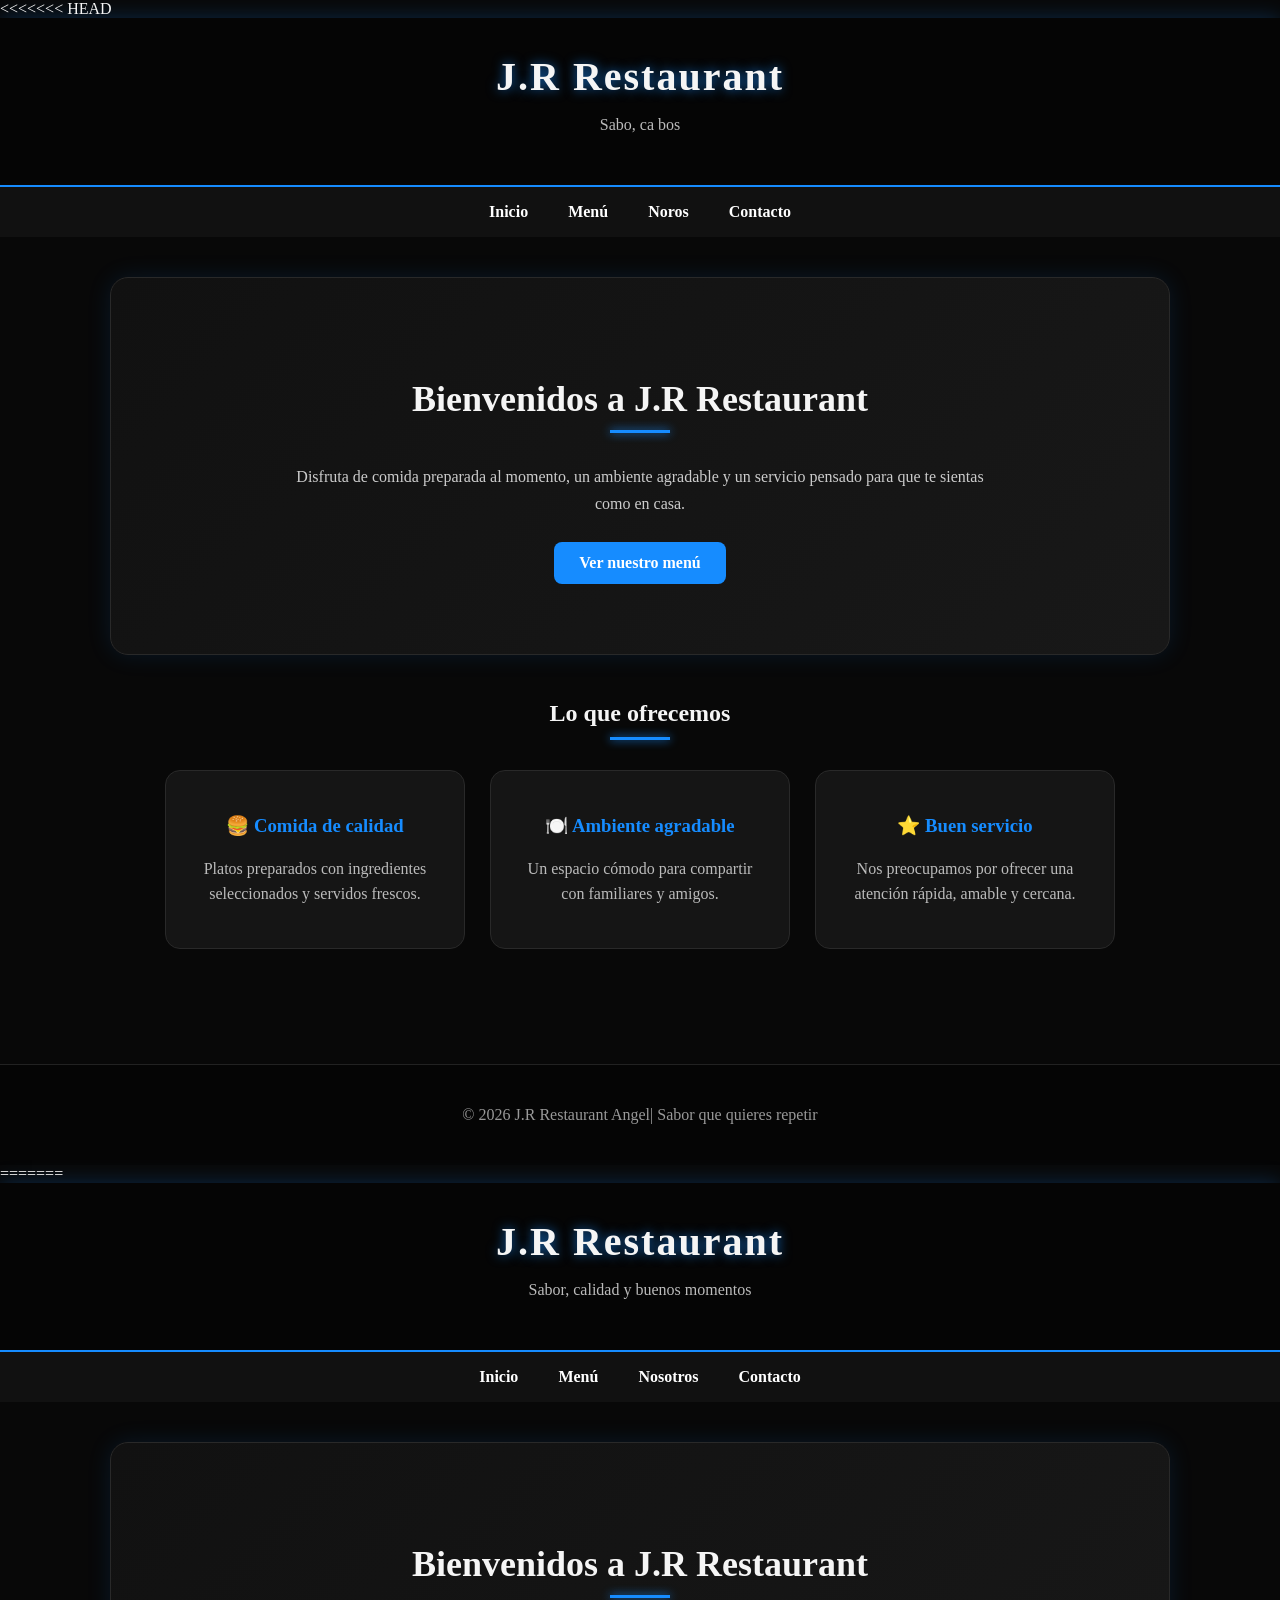
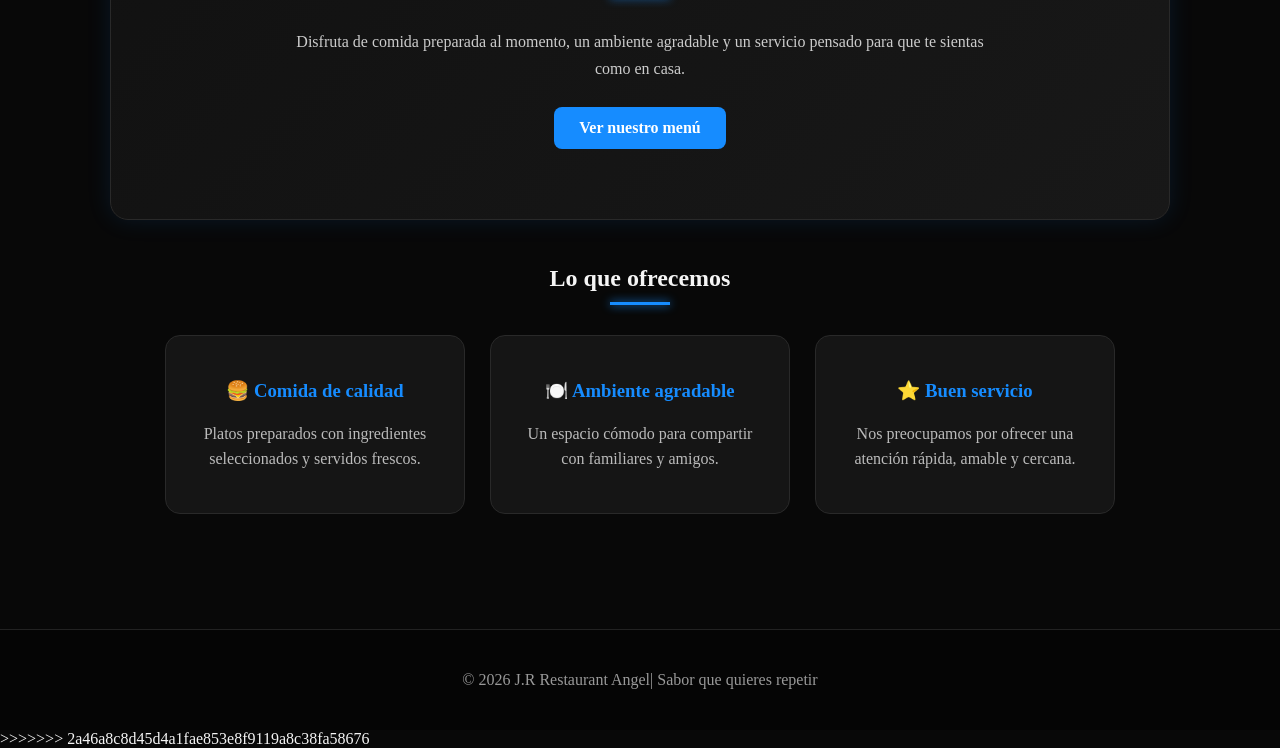
<file: index.html>
<<<<<<< HEAD
<!DOCTYPE html>
<html lang="es">
<head>
    <meta charset="UTF-8">
    <meta name="viewport" content="width=device-width, initial-scale=1.0">
    <title>J.R Restaurante | Inicio</title>
    <link rel="stylesheet" href="css/style.css">
</head>

<body>

<header>
    <h1>J.R Restaurant</h1>
    <p>Sabo, ca bos</p>
</header>

<nav>
    <ul>
        <li><a href="index.html">Inicio</a></li>
        <li><a href="menu.html">Menú</a></li>
        <li><a href="nosotros.html">Noros</a></li>
        <li><a href="contacto.html">Contacto</a></li>
    </ul>
</nav>

<main>

    <section class="hero">
        <h2>Bienvenidos a J.R Restaurant</h2>
        <p>
            Disfruta de comida preparada al momento, un ambiente agradable
            y un servicio pensado para que te sientas como en casa.
        </p>

        <a class="boton" href="menu.html">Ver nuestro menú</a>
    </section>

    <section>
        <h2>Lo que ofrecemos</h2>

        <div class="tarjetas">

            <article>
                <h3>🍔 Comida de calidad</h3>
                <p>
                    Platos preparados con ingredientes seleccionados
                    y servidos frescos.
                </p>
            </article>

            <article>
                <h3>🍽️ Ambiente agradable</h3>
                <p>
                    Un espacio cómodo para compartir con familiares
                    y amigos.
                </p>
            </article>

            <article>
                <h3>⭐ Buen servicio</h3>
                <p>
                    Nos preocupamos por ofrecer una atención rápida,
                    amable y cercana.
                </p>
            </article>

        </div>
    </section>

</main>

<footer>
    <p>© 2026 J.R Restaurant Angel| Sabor que quieres repetir</p>
</footer>

</body>
=======
<!DOCTYPE html>
<html lang="es">
<head>
    <meta charset="UTF-8">
    <meta name="viewport" content="width=device-width, initial-scale=1.0">
    <title>J.R Restaurante | Inicio</title>
    <link rel="stylesheet" href="css/style.css">
</head>

<body>

<header>
    <h1>J.R Restaurant</h1>
    <p>Sabor, calidad y buenos momentos</p>
</header>

<nav>
    <ul>
        <li><a href="index.html">Inicio</a></li>
        <li><a href="menu.html">Menú</a></li>
        <li><a href="nosotros.html">Nosotros</a></li>
        <li><a href="contacto.html">Contacto</a></li>
    </ul>
</nav>

<main>

    <section class="hero">
        <h2>Bienvenidos a J.R Restaurant</h2>
        <p>
            Disfruta de comida preparada al momento, un ambiente agradable
            y un servicio pensado para que te sientas como en casa.
        </p>

        <a class="boton" href="menu.html">Ver nuestro menú</a>
    </section>

    <section>
        <h2>Lo que ofrecemos</h2>

        <div class="tarjetas">

            <article>
                <h3>🍔 Comida de calidad</h3>
                <p>
                    Platos preparados con ingredientes seleccionados
                    y servidos frescos.
                </p>
            </article>

            <article>
                <h3>🍽️ Ambiente agradable</h3>
                <p>
                    Un espacio cómodo para compartir con familiares
                    y amigos.
                </p>
            </article>

            <article>
                <h3>⭐ Buen servicio</h3>
                <p>
                    Nos preocupamos por ofrecer una atención rápida,
                    amable y cercana.
                </p>
            </article>

        </div>
    </section>

</main>

<footer>
    <p>© 2026 J.R Restaurant Angel| Sabor que quieres repetir</p>
</footer>

</body>
>>>>>>> 2a46a8c8d45d4a1fae853e8f9119a8c38fa58676
</html>
</file>
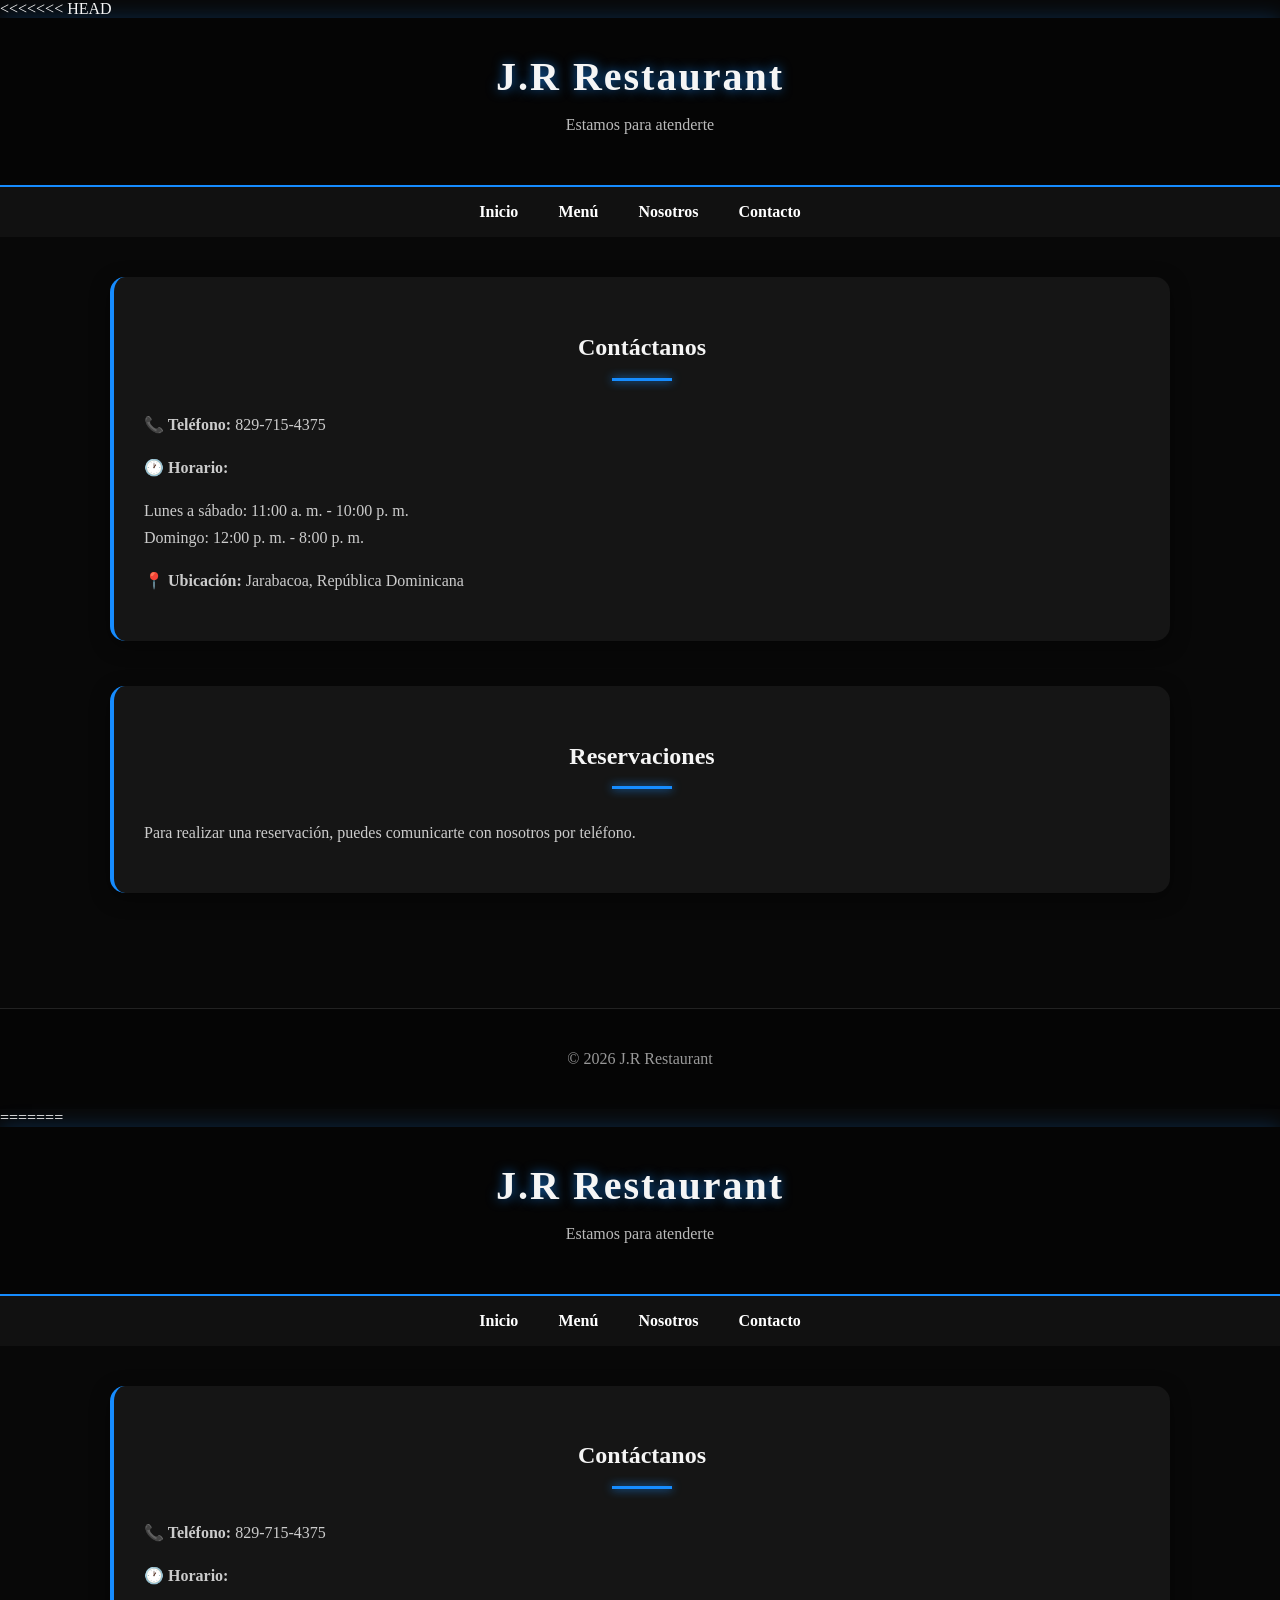
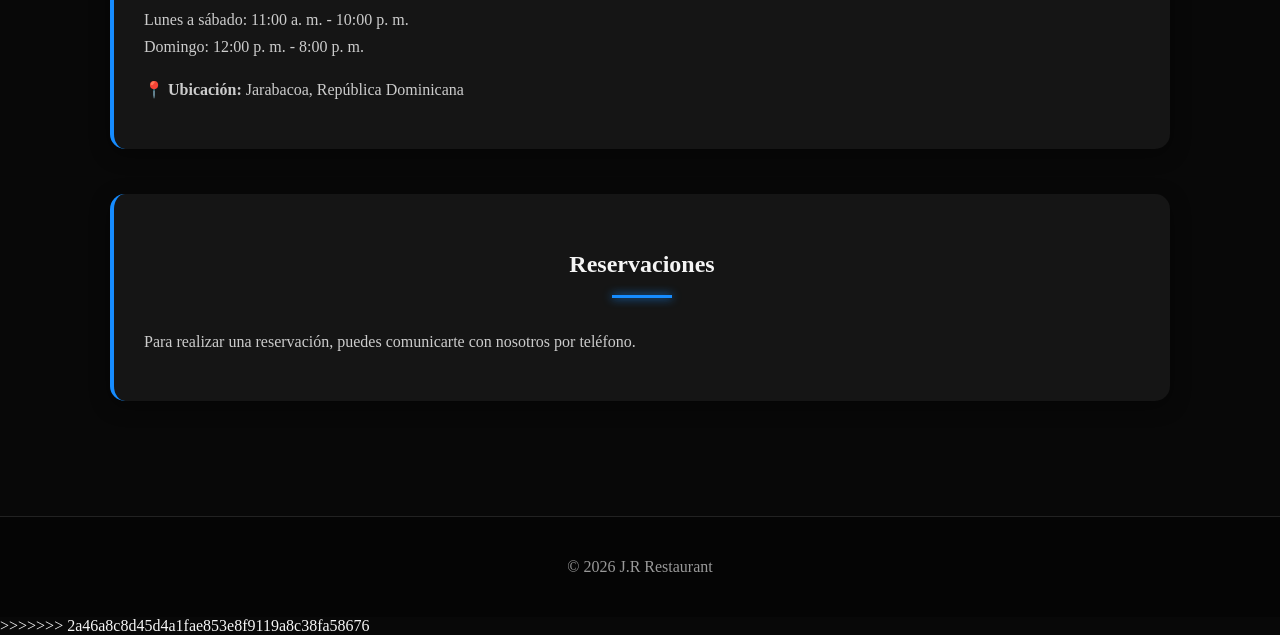
<file: contacto.html>
<<<<<<< HEAD
<!DOCTYPE html>
<html lang="es">
<head>
    <meta charset="UTF-8">
    <meta name="viewport" content="width=device-width, initial-scale=1.0">
    <title>J.R Restaurant | Contacto</title>
    <link rel="stylesheet" href="css/style.css">
</head>

<body>

<header>
    <h1>J.R Restaurant</h1>
    <p>Estamos para atenderte</p>
</header>

<nav>
    <ul>
        <li><a href="index.html">Inicio</a></li>
        <li><a href="menu.html">Menú</a></li>
        <li><a href="nosotros.html">Nosotros</a></li>
        <li><a href="contacto.html">Contacto</a></li>
    </ul>
</nav>

<main>

    <section class="contacto">
        <h2>Contáctanos</h2>

        <p><strong>📞 Teléfono:</strong> 829-715-4375</p>

        <p><strong>🕐 Horario:</strong></p>
        <p>
            Lunes a sábado: 11:00 a. m. - 10:00 p. m.<br>
            Domingo: 12:00 p. m. - 8:00 p. m.
        </p>

        <p><strong>📍 Ubicación:</strong> Jarabacoa, República Dominicana</p>
    </section>

    <section class="contacto">
        <h2>Reservaciones</h2>

        <p>
            Para realizar una reservación, puedes comunicarte
            con nosotros por teléfono.
        </p>
    </section>

</main>

<footer>
    <p>© 2026 J.R Restaurant</p>
</footer>

</body>
=======
<!DOCTYPE html>
<html lang="es">
<head>
    <meta charset="UTF-8">
    <meta name="viewport" content="width=device-width, initial-scale=1.0">
    <title>J.R Restaurant | Contacto</title>
    <link rel="stylesheet" href="css/style.css">
</head>

<body>

<header>
    <h1>J.R Restaurant</h1>
    <p>Estamos para atenderte</p>
</header>

<nav>
    <ul>
        <li><a href="index.html">Inicio</a></li>
        <li><a href="menu.html">Menú</a></li>
        <li><a href="nosotros.html">Nosotros</a></li>
        <li><a href="contacto.html">Contacto</a></li>
    </ul>
</nav>

<main>

    <section class="contacto">
        <h2>Contáctanos</h2>

        <p><strong>📞 Teléfono:</strong> 829-715-4375</p>

        <p><strong>🕐 Horario:</strong></p>
        <p>
            Lunes a sábado: 11:00 a. m. - 10:00 p. m.<br>
            Domingo: 12:00 p. m. - 8:00 p. m.
        </p>

        <p><strong>📍 Ubicación:</strong> Jarabacoa, República Dominicana</p>
    </section>

    <section class="contacto">
        <h2>Reservaciones</h2>

        <p>
            Para realizar una reservación, puedes comunicarte
            con nosotros por teléfono.
        </p>
    </section>

</main>

<footer>
    <p>© 2026 J.R Restaurant</p>
</footer>

</body>
>>>>>>> 2a46a8c8d45d4a1fae853e8f9119a8c38fa58676
</html>
</file>
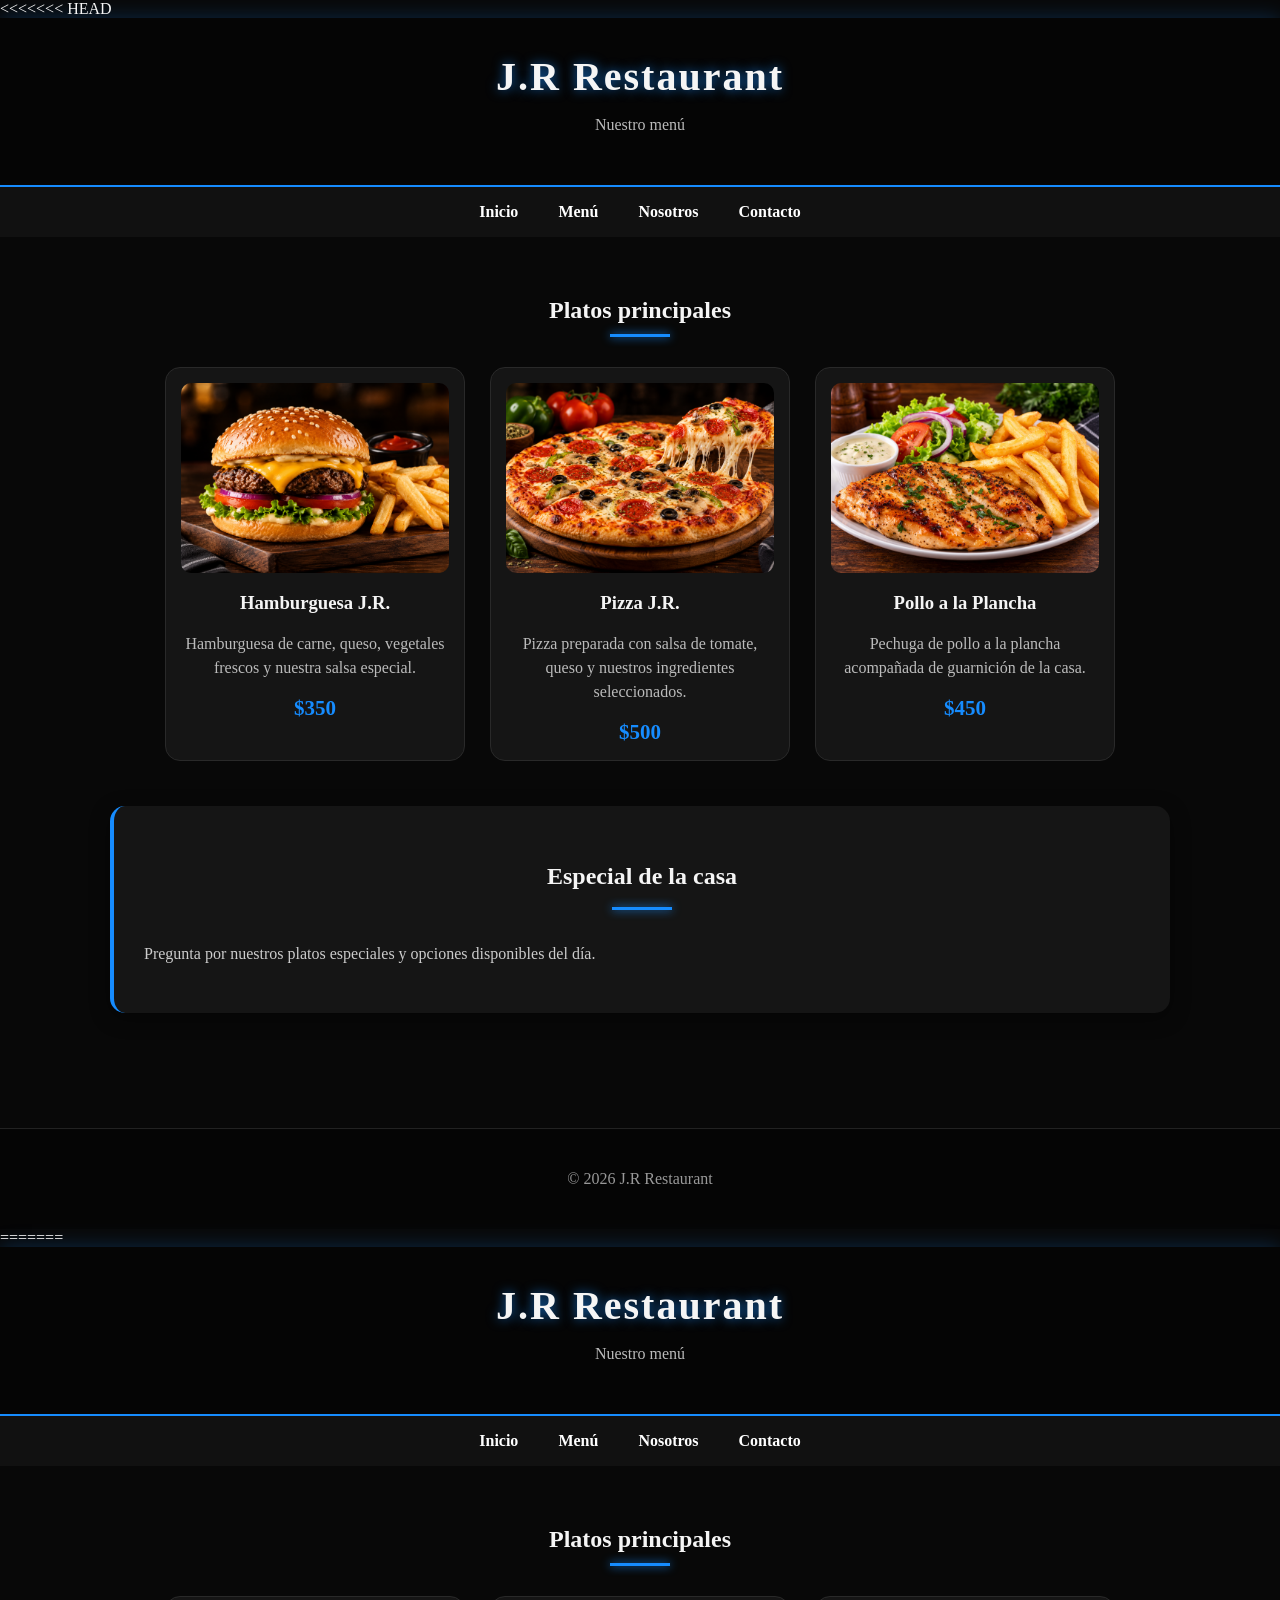
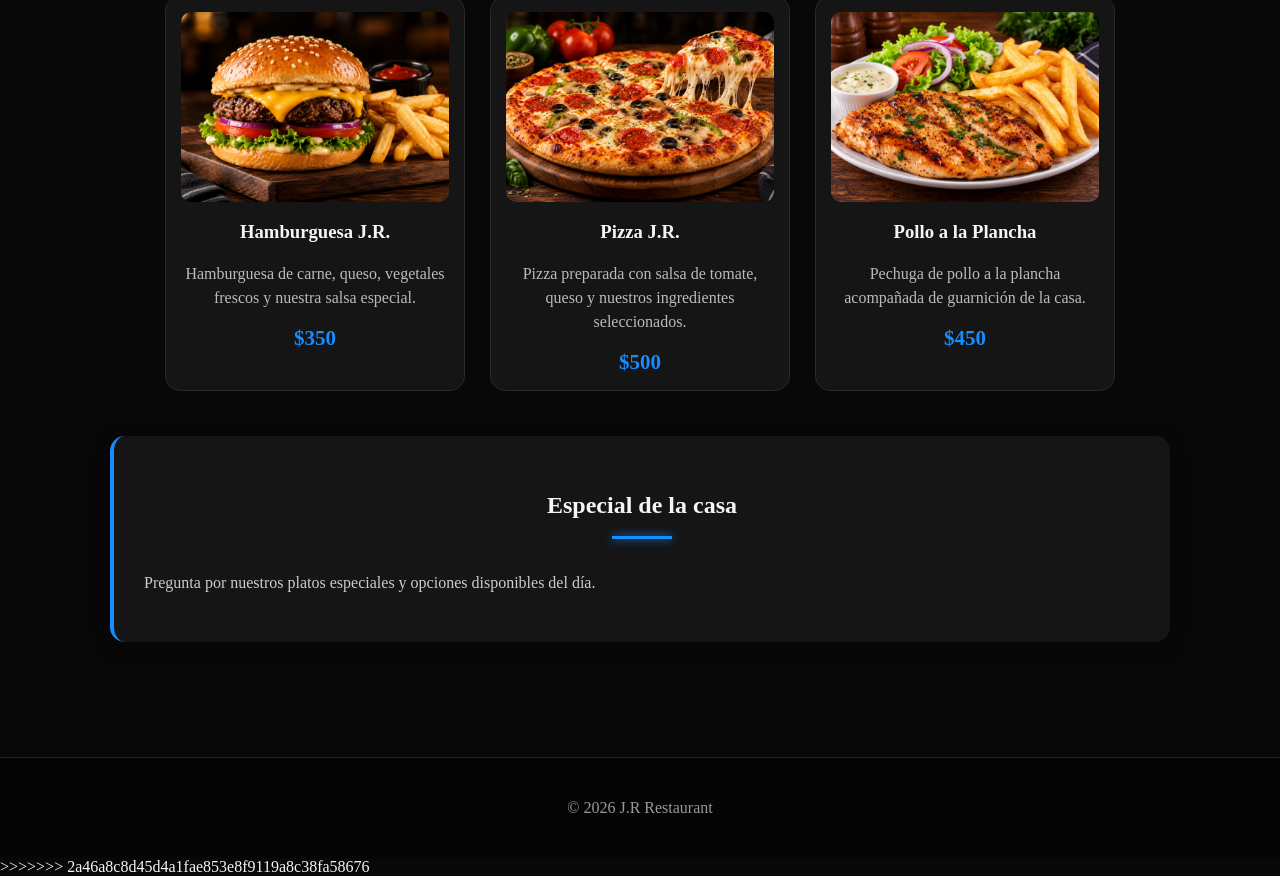
<file: menu.html>
<<<<<<< HEAD
<!DOCTYPE html>
<html lang="es">
<head>
    <meta charset="UTF-8">
    <meta name="viewport" content="width=device-width, initial-scale=1.0">
    <title>J.R Restaurant | Menú</title>
    <link rel="stylesheet" href="css/style.css">
</head>

<body>

<header>
    <h1>J.R Restaurant</h1>
    <p>Nuestro menú</p>
</header>

<nav>
    <ul>
        <li><a href="index.html">Inicio</a></li>
        <li><a href="menu.html">Menú</a></li>
        <li><a href="nosotros.html">Nosotros</a></li>
        <li><a href="contacto.html">Contacto</a></li>
    </ul>
</nav>

<main>

    <section>
        <h2>Platos principales</h2>

        <div class="platos">

            <article class="plato">
                <img src="imagenes/hamburgueza.png" alt="Hamburguesa J.R.">
                <h3>Hamburguesa J.R.</h3>
                <p>
                    Hamburguesa de carne, queso, vegetales frescos
                    y nuestra salsa especial.
                </p>
                <strong>$350</strong>
            </article>

            <article class="plato">
                <img src="imagenes/pizza.png" alt="Pizza J.R.">
                <h3>Pizza J.R.</h3>
                <p>
                    Pizza preparada con salsa de tomate,
                    queso y nuestros ingredientes seleccionados.
                </p>
                <strong>$500</strong>
            </article>

            <article class="plato">
                <img src="imagenes/pollo.png" alt="Pollo a la plancha">
                <h3>Pollo a la Plancha</h3>
                <p>
                    Pechuga de pollo a la plancha acompañada
                    de guarnición de la casa.
                </p>
                <strong>$450</strong>
            </article>

        </div>
    </section>

    <section class="especial">
        <h2>Especial de la casa</h2>
        <p>
            Pregunta por nuestros platos especiales y opciones
            disponibles del día.
        </p>
    </section>

</main>

<footer>
    <p>© 2026 J.R Restaurant</p>
</footer>

</body>
=======
<!DOCTYPE html>
<html lang="es">
<head>
    <meta charset="UTF-8">
    <meta name="viewport" content="width=device-width, initial-scale=1.0">
    <title>J.R Restaurant | Menú</title>
    <link rel="stylesheet" href="css/style.css">
</head>

<body>

<header>
    <h1>J.R Restaurant</h1>
    <p>Nuestro menú</p>
</header>

<nav>
    <ul>
        <li><a href="index.html">Inicio</a></li>
        <li><a href="menu.html">Menú</a></li>
        <li><a href="nosotros.html">Nosotros</a></li>
        <li><a href="contacto.html">Contacto</a></li>
    </ul>
</nav>

<main>

    <section>
        <h2>Platos principales</h2>

        <div class="platos">

            <article class="plato">
                <img src="imagenes/hamburgueza.png" alt="Hamburguesa J.R.">
                <h3>Hamburguesa J.R.</h3>
                <p>
                    Hamburguesa de carne, queso, vegetales frescos
                    y nuestra salsa especial.
                </p>
                <strong>$350</strong>
            </article>

            <article class="plato">
                <img src="imagenes/pizza.png" alt="Pizza J.R.">
                <h3>Pizza J.R.</h3>
                <p>
                    Pizza preparada con salsa de tomate,
                    queso y nuestros ingredientes seleccionados.
                </p>
                <strong>$500</strong>
            </article>

            <article class="plato">
                <img src="imagenes/pollo.png" alt="Pollo a la plancha">
                <h3>Pollo a la Plancha</h3>
                <p>
                    Pechuga de pollo a la plancha acompañada
                    de guarnición de la casa.
                </p>
                <strong>$450</strong>
            </article>

        </div>
    </section>

    <section class="especial">
        <h2>Especial de la casa</h2>
        <p>
            Pregunta por nuestros platos especiales y opciones
            disponibles del día.
        </p>
    </section>

</main>

<footer>
    <p>© 2026 J.R Restaurant</p>
</footer>

</body>
>>>>>>> 2a46a8c8d45d4a1fae853e8f9119a8c38fa58676
</html>
</file>
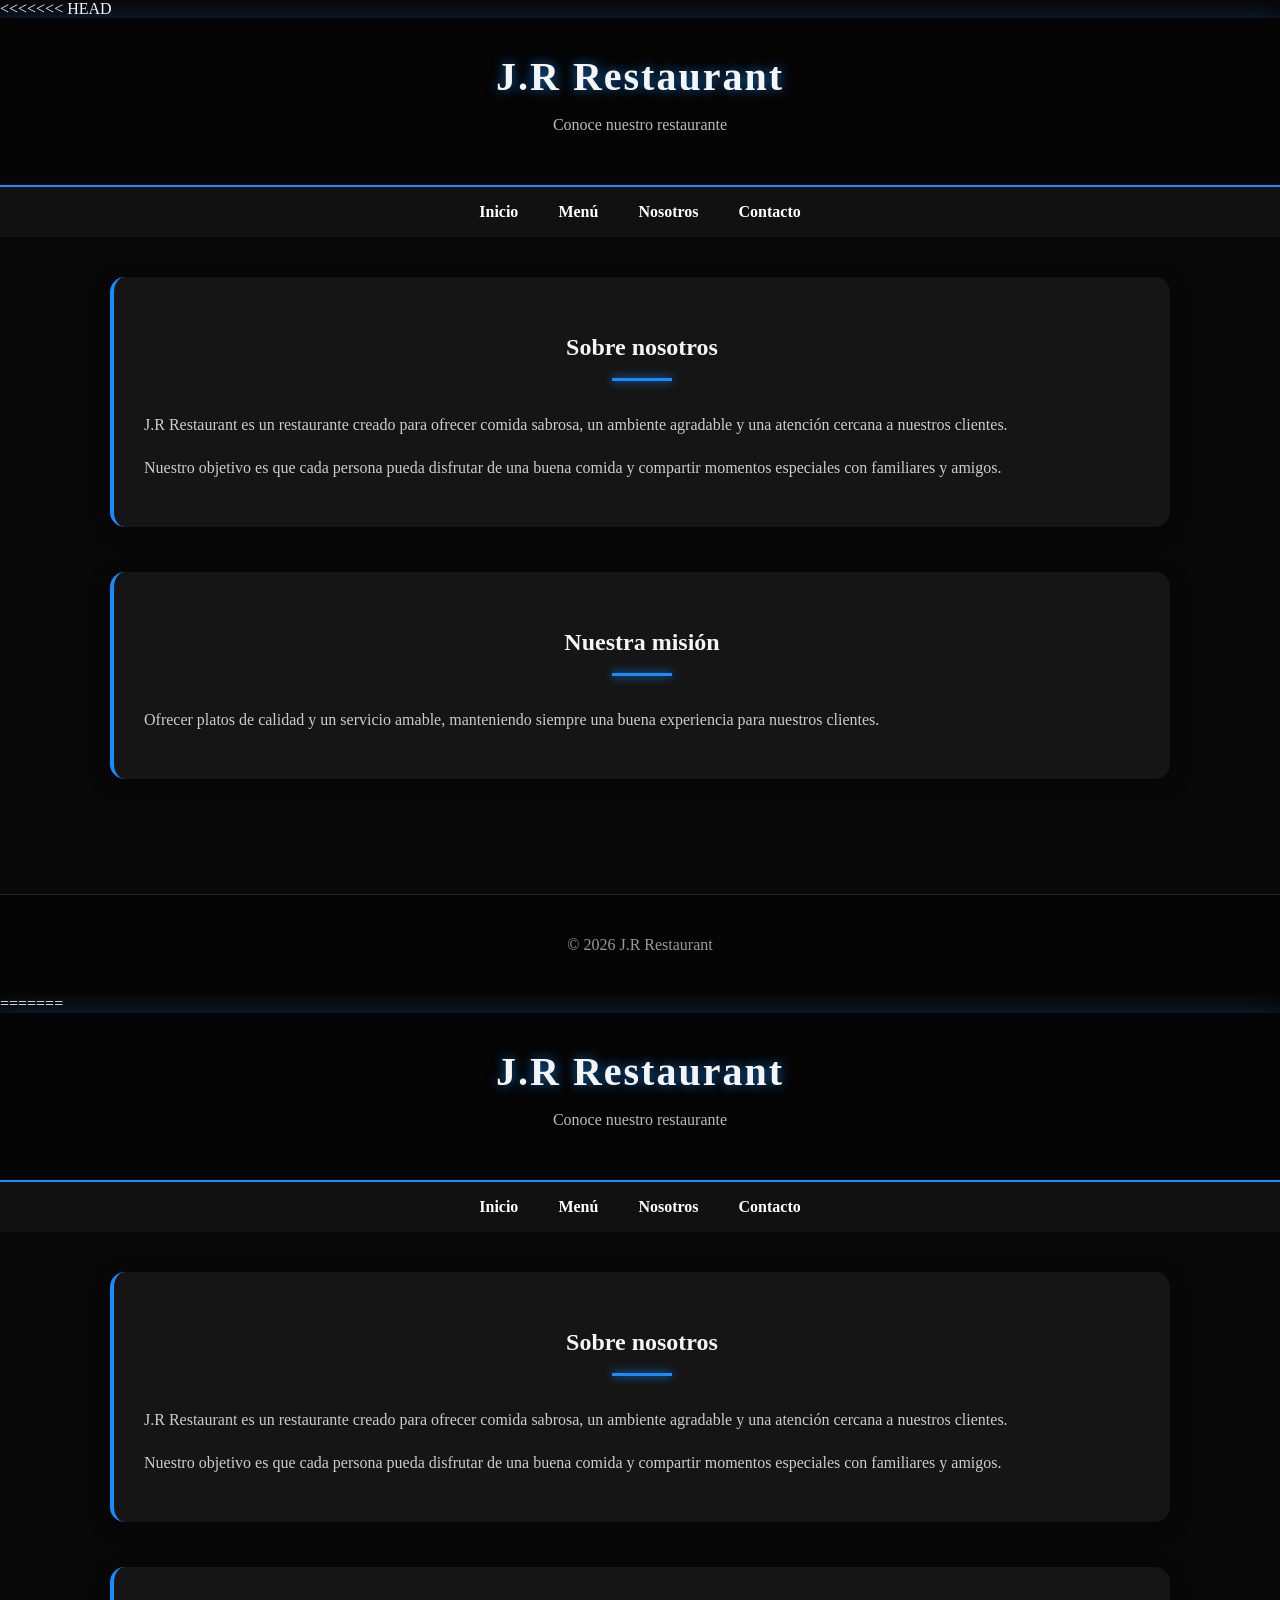
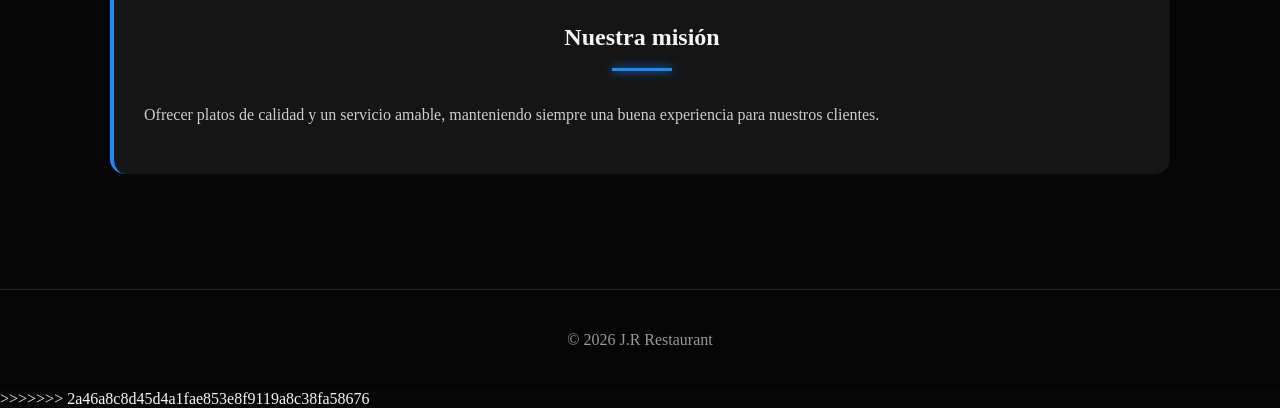
<file: nosotros.html>
<<<<<<< HEAD
<!DOCTYPE html>
<html lang="es">
<head>
    <meta charset="UTF-8">
    <meta name="viewport" content="width=device-width, initial-scale=1.0">
    <title>J.R Restaurant | Nosotros</title>
    <link rel="stylesheet" href="css/style.css">
</head>

<body>

<header>
    <h1>J.R Restaurant</h1>
    <p>Conoce nuestro restaurante</p>
</header>

<nav>
    <ul>
        <li><a href="index.html">Inicio</a></li>
        <li><a href="menu.html">Menú</a></li>
        <li><a href="nosotros.html">Nosotros</a></li>
        <li><a href="contacto.html">Contacto</a></li>
    </ul>
</nav>

<main>

    <section class="informacion">
        <h2>Sobre nosotros</h2>

        <p>
            J.R Restaurant es un restaurante creado para ofrecer
            comida sabrosa, un ambiente agradable y una atención
            cercana a nuestros clientes.
        </p>

        <p>
            Nuestro objetivo es que cada persona pueda disfrutar
            de una buena comida y compartir momentos especiales
            con familiares y amigos.
        </p>
    </section>

    <section class="informacion">
        <h2>Nuestra misión</h2>

        <p>
            Ofrecer platos de calidad y un servicio amable,
            manteniendo siempre una buena experiencia para
            nuestros clientes.
        </p>
    </section>

</main>

<footer>
    <p>© 2026 J.R Restaurant</p>
</footer>

</body>
=======
<!DOCTYPE html>
<html lang="es">
<head>
    <meta charset="UTF-8">
    <meta name="viewport" content="width=device-width, initial-scale=1.0">
    <title>J.R Restaurant | Nosotros</title>
    <link rel="stylesheet" href="css/style.css">
</head>

<body>

<header>
    <h1>J.R Restaurant</h1>
    <p>Conoce nuestro restaurante</p>
</header>

<nav>
    <ul>
        <li><a href="index.html">Inicio</a></li>
        <li><a href="menu.html">Menú</a></li>
        <li><a href="nosotros.html">Nosotros</a></li>
        <li><a href="contacto.html">Contacto</a></li>
    </ul>
</nav>

<main>

    <section class="informacion">
        <h2>Sobre nosotros</h2>

        <p>
            J.R Restaurant es un restaurante creado para ofrecer
            comida sabrosa, un ambiente agradable y una atención
            cercana a nuestros clientes.
        </p>

        <p>
            Nuestro objetivo es que cada persona pueda disfrutar
            de una buena comida y compartir momentos especiales
            con familiares y amigos.
        </p>
    </section>

    <section class="informacion">
        <h2>Nuestra misión</h2>

        <p>
            Ofrecer platos de calidad y un servicio amable,
            manteniendo siempre una buena experiencia para
            nuestros clientes.
        </p>
    </section>

</main>

<footer>
    <p>© 2026 J.R Restaurant</p>
</footer>

</body>
>>>>>>> 2a46a8c8d45d4a1fae853e8f9119a8c38fa58676
</html>
</file>
<file: css/style.css>
* {
    box-sizing: border-box;
    scroll-behavior: smooth;
}

body {
    margin: 0;
    font-family: Georgia, serif;
    background: #080808;
    color: #f5f5f5;
}

/* ENCABEZADO */

header {
    background: #050505;
    text-align: center;
    padding: 35px 20px;
    border-bottom: 2px solid #168cff;
    box-shadow: 0 0 20px rgba(22, 140, 255, 0.25);
}

header h1 {
    margin: 0;
    font-size: 40px;
    letter-spacing: 2px;
    text-shadow: 0 0 12px rgba(22, 140, 255, 0.7);
}

header p {
    color: #bbbbbb;
}

/* NAVEGACIÓN */

nav {
    background: #111;
    padding: 16px;
    text-align: center;
}

nav ul {
    list-style: none;
    padding: 0;
    margin: 0;
}

nav li {
    display: inline-block;
    margin: 0 18px;
}

nav a {
    color: white;
    text-decoration: none;
    font-weight: bold;
    transition: 0.3s;
}

nav a:hover {
    color: #168cff;
    text-shadow: 0 0 8px #168cff;
}

/* CONTENIDO */

main {
    max-width: 1100px;
    margin: auto;
    padding: 40px 20px;
}

section {
    margin-bottom: 45px;
}

h2 {
    text-align: center;
    margin-bottom: 30px;
}

h2::after {
    content: "";
    display: block;
    width: 60px;
    height: 3px;
    background: #168cff;
    margin: 10px auto;
    box-shadow: 0 0 10px #168cff;
}

/* INICIO */

.hero {
    text-align: center;
    padding: 70px 25px;
    background: linear-gradient(135deg, #111, #181818);
    border-radius: 18px;
    border: 1px solid #292929;
    box-shadow: 0 0 25px rgba(22, 140, 255, 0.12);
}

.hero h2 {
    font-size: 36px;
}

.hero p {
    max-width: 700px;
    margin: auto auto 25px;
    color: #cccccc;
    line-height: 1.7;
}

/* BOTONES */

.boton {
    display: inline-block;
    background: #168cff;
    color: white;
    text-decoration: none;
    padding: 12px 25px;
    border-radius: 8px;
    font-weight: bold;
    transition: 0.3s;
}

.boton:hover {
    background: #0b75d1;
    box-shadow: 0 0 15px rgba(22, 140, 255, 0.6);
}

/* TARJETAS */

.tarjetas {
    display: flex;
    flex-wrap: wrap;
    justify-content: center;
    gap: 25px;
}

.tarjetas article {
    background: #151515;
    width: 300px;
    padding: 25px;
    border-radius: 15px;
    border: 1px solid #292929;
    text-align: center;
    transition: 0.3s;
}

.tarjetas article:hover {
    transform: translateY(-7px);
    border-color: #168cff;
    box-shadow: 0 0 20px rgba(22, 140, 255, 0.25);
}

.tarjetas h3 {
    color: #168cff;
}

.tarjetas p {
    color: #bbbbbb;
    line-height: 1.6;
}

/* PLATOS */

.platos {
    display: flex;
    flex-wrap: wrap;
    justify-content: center;
    gap: 25px;
}

.plato {
    background: #151515;
    width: 300px;
    padding: 15px;
    border-radius: 15px;
    border: 1px solid #292929;
    text-align: center;
    transition: 0.3s;
}

.plato:hover {
    transform: translateY(-8px);
    border-color: #168cff;
    box-shadow: 0 0 20px rgba(22, 140, 255, 0.35);
}

.plato img {
    width: 100%;
    height: 190px;
    object-fit: cover;
    border-radius: 10px;
}

.plato p {
    color: #bbbbbb;
    line-height: 1.5;
}

.plato strong {
    color: #168cff;
    font-size: 21px;
}

/* INFORMACIÓN Y CONTACTO */

.informacion,
.contacto,
.especial {
    background: #151515;
    padding: 30px;
    border-radius: 15px;
    border-left: 4px solid #168cff;
    line-height: 1.7;
    box-shadow: 0 5px 20px rgba(0, 0, 0, 0.4);
}

.informacion p,
.contacto p,
.especial p {
    color: #cccccc;
}

/* PIE DE PÁGINA */

footer {
    background: #050505;
    color: #999;
    text-align: center;
    padding: 25px;
    border-top: 1px solid #222;
    margin-top: 30px;
}

/* CELULARES */

@media (max-width: 600px) {

    header h1 {
        font-size: 30px;
    }

    nav li {
        display: block;
        margin: 12px 0;
    }

    .hero h2 {
        font-size: 28px;
    }

    .plato,
    .tarjetas article {
        width: 100%;
    }
}
</file>
